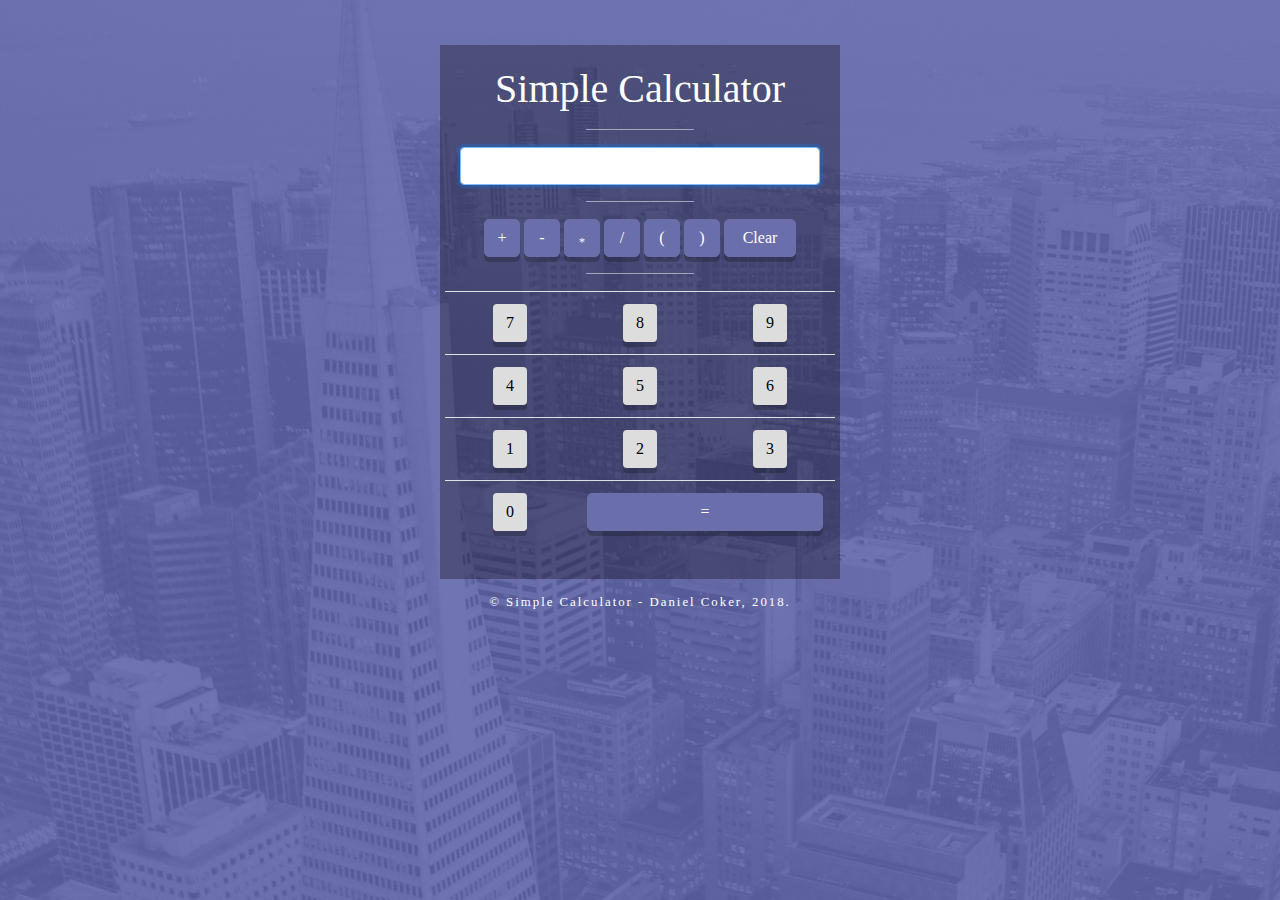
<file: index.html>
<!DOCTYPE html>
<html lang="en">
<head>
    <meta charset="utf-8">
    <meta http-equiv="X-UA-Compatible" content="IE=edge">
    <meta name="viewport" content="width=device-width, initial-scale=1">
    <title>Simple Calculator | AFCF</title>
    
    <!-- CSS -->
    <link rel="stylesheet" href="css/bootstrap.min.css">
    <link rel="stylesheet" href="css/font-awesome.css">
    <link rel="stylesheet" href="css/style.css">
</head>
<body>

    <div id="main-div">

        <h1>Simple Calculator</h1>

        <hr>

        <form action="" method="POST" id="calculator-form">
            <input type="text" name="input" value="" id="input" class="form-control" autofocus>
        

        <hr>

        <div id="operators">
            <button type="button" class="btn btn-primary operator" data-operator="+">&#43;</button>
            <button type="button" class="btn btn-primary operator" data-operator="-">&#45;</button>
            <button type="button" class="btn btn-primary operator" data-operator="*"><sub>&#42;</sub></button>
            <button type="button" class="btn btn-primary operator" data-operator="/">&#47;</button>
            <button type="button" class="btn btn-primary operator" data-operator="(">(</button>
            <button type="button" class="btn btn-primary operator" data-operator=")">)</button>
            <button type="button" class="btn btn-primary" id="clear">Clear</button>
                        
        </div>

        <hr>

        <div class="row numbers">
            <table class="table">
                <tr>
                    <td>
                        <button type="button" class="btn btn-default number" data-number="7">7</button>
                    </td>
                    <td>
                        <button type="button" class="btn btn-default number" data-number="8">8</button>
                    </td>
                    <td>
                        <button type="button" class="btn btn-default number" data-number="9">9</button>
                    </td>
                </tr>

                <tr>
                    <td>
                        <button type="button" class="btn btn-default number" data-number="4">4</button>
                    </td>
                    <td>
                        <button type="button" class="btn btn-default number" data-number="5">5</button>
                    </td>
                    <td>
                        <button type="button" class="btn btn-default number" data-number="6">6</button>
                    </td>
                </tr>

                <tr>
                    <td>
                        <button type="button" class="btn btn-default number" data-number="1">1</button>
                    </td>
                    <td>
                        <button type="button" class="btn btn-default number" data-number="2">2</button>
                    </td>
                    <td>
                        <button type="button" class="btn btn-default number" data-number="3">3</button>
                    </td>
                </tr>

                <tr>
                    <td>
                        <button type="button" class="btn btn-default number" data-number="0">0</button>
                    </td>
                    <td colspan="2">
                        <div id="equals">
                        <button type="submit" class="btn btn-primary" id="result">&#61;</button>
                        </div>
                    </td>
                </tr>
            </table>
        </div>

        </form>

    </div> <!--/ End Main Div -->

    <footer>
        &copy; Simple Calculator - Daniel Coker, 2018.
    </footer>

    <script src="js/jquery-3.1.1.min.js"></script>
    <script src="js/script.js"></script>
    
</body>
</html>
</file>
<file: css/style.css>
::selection {
    background: #ffffff;
    color: #000000;
}
body {
    font-family: fantasy;
    background: url("../images/1.jpg")
}
input {
    text-align: right;
}
#main-div {
    background-color: rgba(0, 0, 0, 0.3);
    max-width: 400px;
    margin: 5vh auto 0 auto;
    padding: 20px;
    color: #ffffff;
    text-align: center;
}
#main-div hr {
    width: 30%;
    color: #ffffff;
    display: block;
    height: 1px;
    border: 0;
    border-top: 1px solid rgba(255, 255, 255, 0.5);
    /* margin: 1em 0; */
    padding: 0;
}
#operators button {
    width: 10%;
}
#clear {
    width: 20% !important;
}
#operators button, #equals button {
    background-color: #6A6EAB;
    border: 1px solid #6A6EAB;
    border-radius: 5px;
    box-shadow: 0px 5px 0px rgba(0, 0, 0, 0.2);
    position: relative;
    top: 0px;
    transition: all ease 0.3s;
}
#operators button:active, #equals button:active {
    box-shadow: 0 3px 0 rgba(0, 0, 0, 0.2);
    top: 3px;
}
#equals button {
    width: 100%;
}
table button {
    background-color: #DDDDDD;
    border: 1px solid #DDDDDD;
    border-radius: 5px;
    box-shadow: 0px 5px 0px rgba(0, 0, 0, 0.2);
    position: relative;
    top: 0px;
    transition: all ease 0.3s;
}
table button:active {
    box-shadow: 0 3px 0 rgba(0, 0, 0, 0.2);
    top: 3px;
}
footer {
    text-align: center;
    color: #ffffff;
    margin-top: 14px;
    font-size: 80%;
    letter-spacing: 2px;
}
</file>
